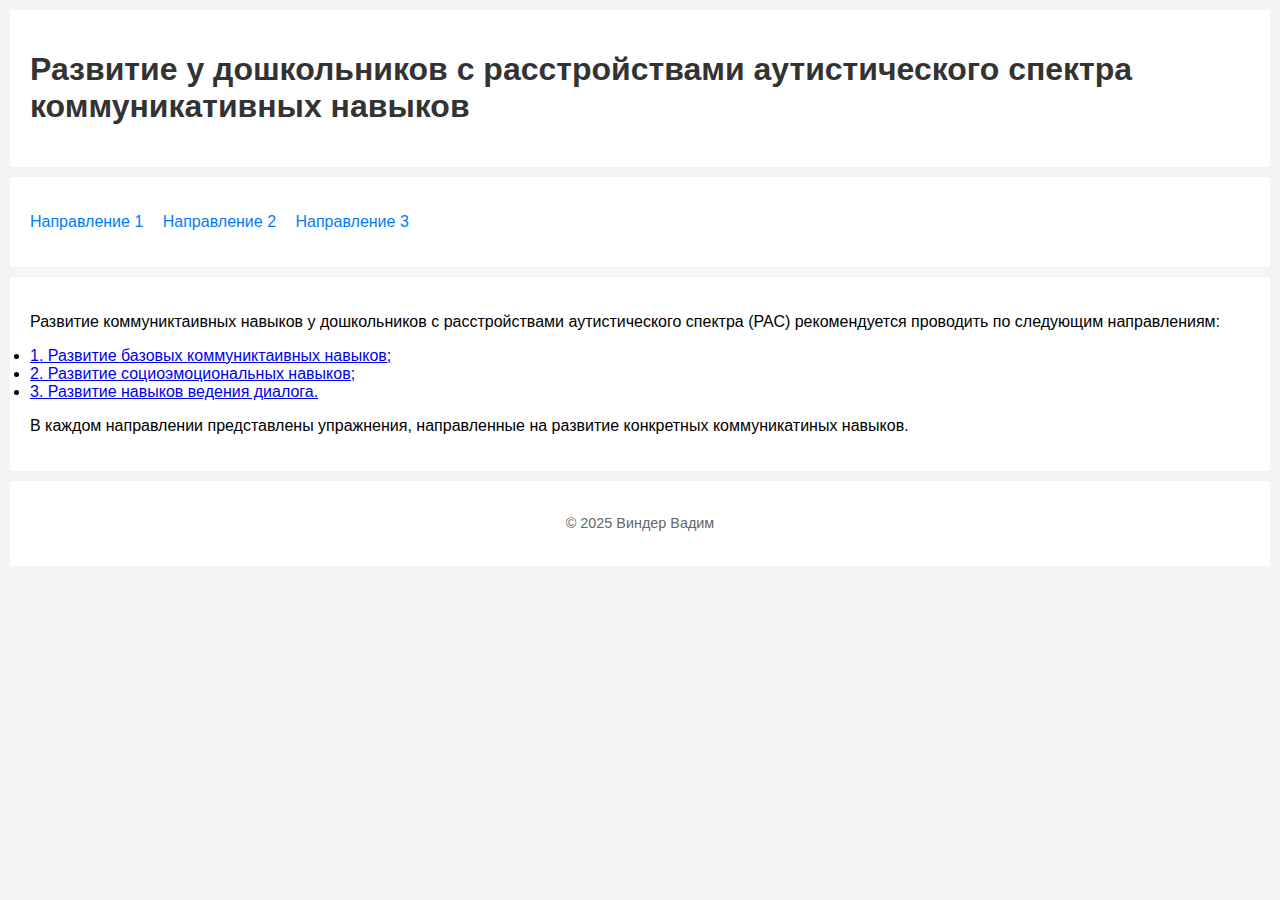
<file: index.html>
<!DOCTYPE html>
<html lang="ru">
<head>
  <meta charset="UTF-8">
  <title>Главная страница моего сайта</title>
  <link rel="stylesheet" href="style.css">
</head>
<body>
  <header>
    <h1>Развитие у дошкольников с расстройствами аутистического спектра коммуникативных навыков</h1>
  </header>
  <nav>
    <ul>
      <li><a href="page1.html">Направление 1</a></li>
      <li><a href="page2.html">Направление 2</a></li>
      <li><a href="page3.html">Направление 3</a></li>
      <!-- Добавляй ссылки по мере необходимости -->
    </ul>
  </nav>
  <section>
    <p>Развитие коммуниктаивных навыков у дошкольников с расстройствами аутистического спектра (РАС) рекомендуется проводить по следующим направлениям:</p>
    <li><a href="page1.html">1. Развитие базовых коммуниктаивных навыков;</a></li>
    <li><a href="page2.html">2. Развитие социоэмоциональных навыков;</a></li>
    <li><a href="page3.html">3. Развитие навыков ведения диалога.</a></li>
    <p>В каждом направлении представлены упражнения, направленные на развитие конкретных коммуникатиных навыков.</p>
    
  </section>
  <footer>
    <p>© 2025 Виндер Вадим</p>
  </footer>
</body>
</html>
</file>
<file: style.css>
body {
  font-family: Arial, sans-serif;
  margin: 0;
  padding: 0;
  background-color: #f4f4f4;
}

header, nav, section, footer {
  padding: 20px;
  margin: 10px;
  background-color: #fff;
}

header h1 {
  color: #333;
}

nav ul {
  list-style-type: none;
  padding-left: 0;
}

nav ul li {
  display: inline;
  margin-right: 15px;
}

nav ul li a {
  text-decoration: none;
  color: #007BFF;
}

footer {
  text-align: center;
  font-size: 0.9em;
  color: #666;
}
</file>
